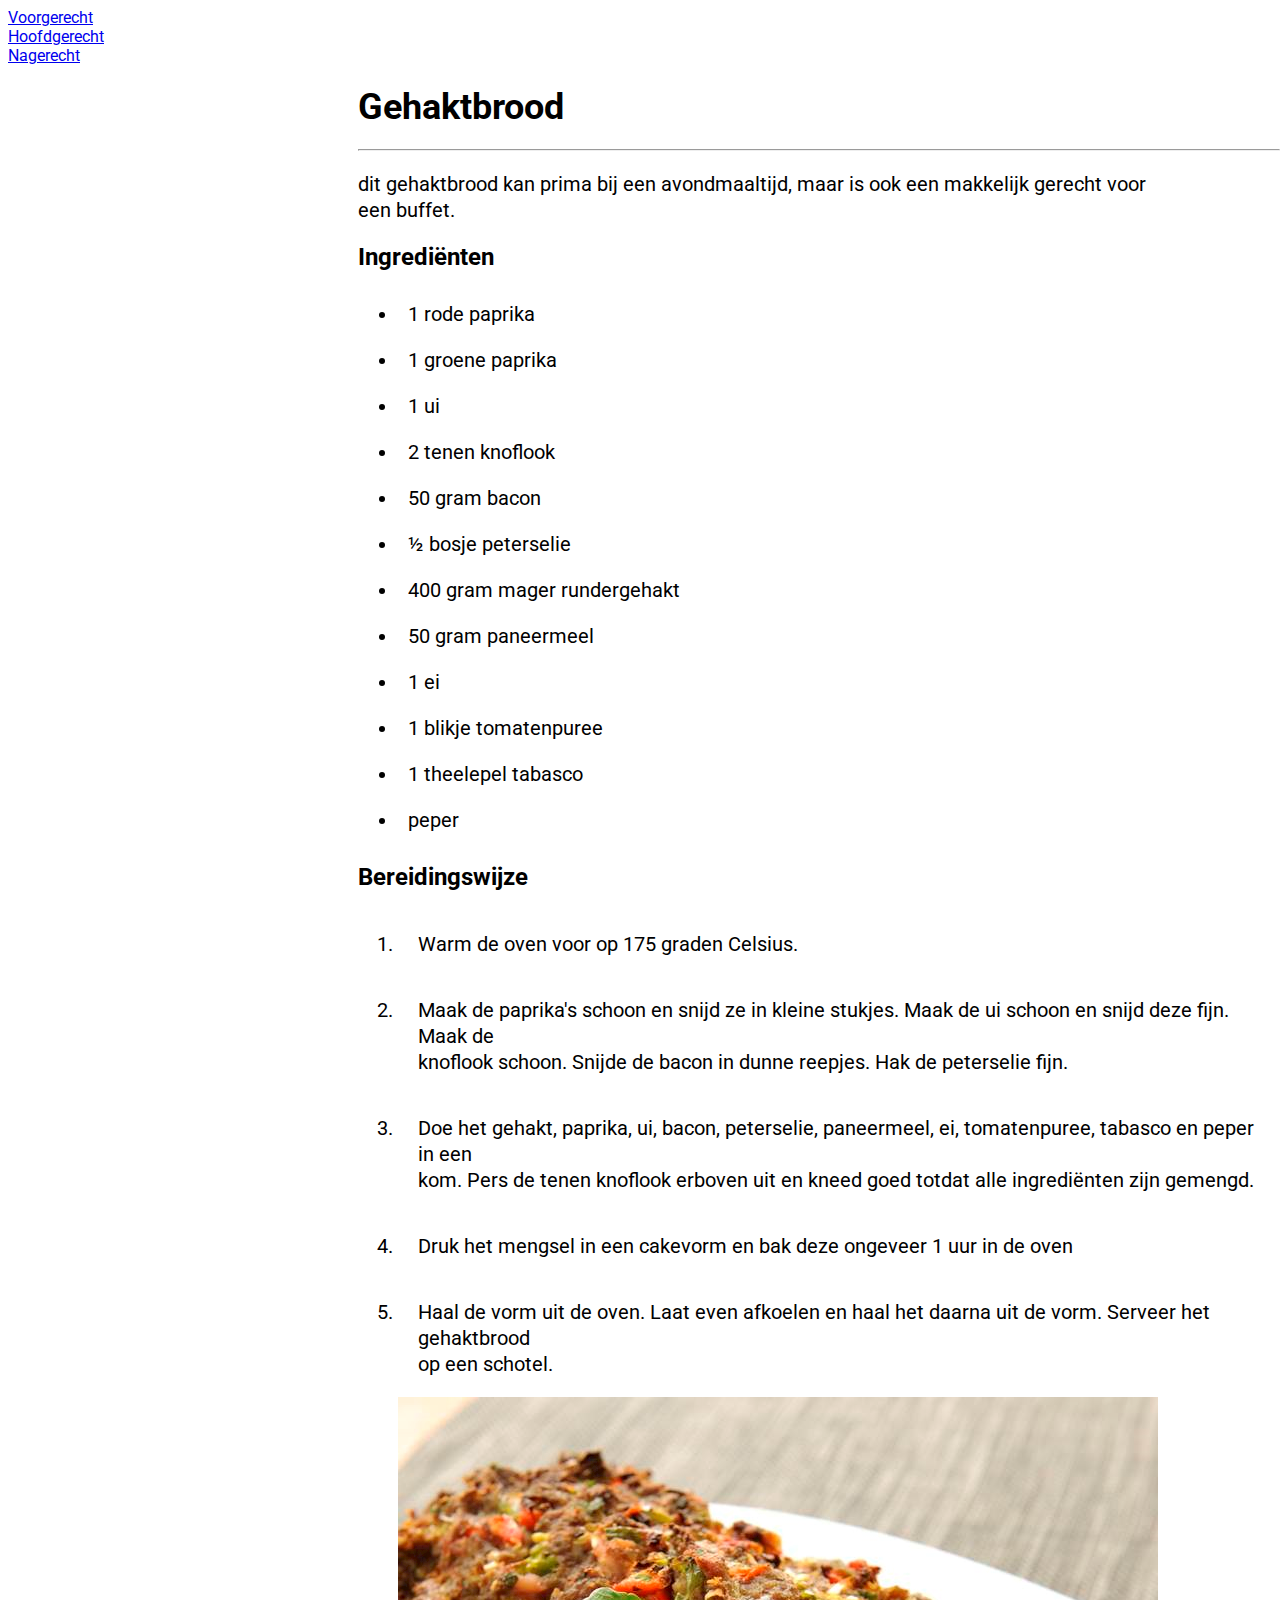
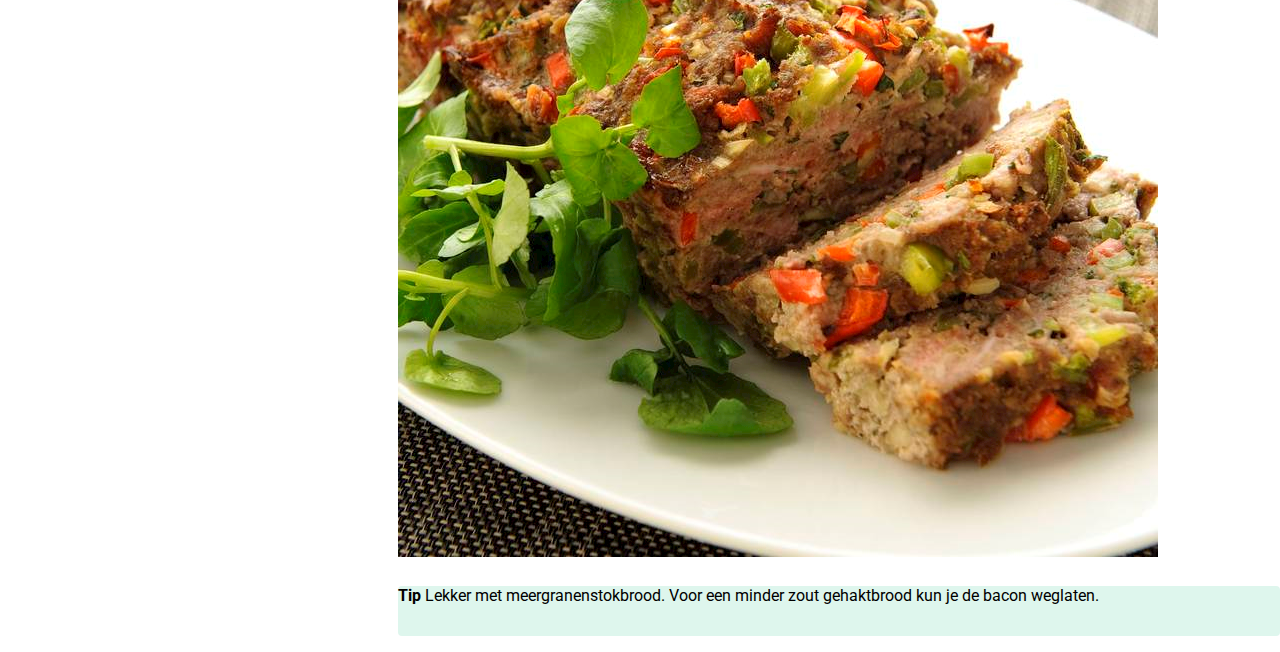
<file: Davinci college/Leerjaar 1/Week 4 - HTML en CSS/Index.html>
<!DOCTYPE html>
<html lang="en">
<head>
	<link rel="stylesheet" type="text/css" href="Style.css">
	<meta charset="UTF-8">
	<link href="https://fonts.googleapis.com/css?family=Roboto&display=swap" rel="stylesheet">
	<title>Website</title>

	<header>
		<li><a href="voorgerecht.html">Voorgerecht</a></li>
		<li><a href="hoofdgerecht.html">Hoofdgerecht</a>
			<li><a href="Nagerecht.html">Nagerecht</a>
	</header>
	 
</head>
<body>

		<div class=" center">
	<h1>Gehaktbrood</h1>
	<hr>
	<p>dit gehaktbrood kan prima bij een avondmaaltijd, maar is ook een makkelijk gerecht voor<br> een buffet.</p>

	<h2>Ingrediënten</h2>
	<ul>
	<li>1 rode paprika</li>
	<li>1 groene paprika</li>
	<li>1 ui</li>
	<li>2 tenen knoflook</li>
	<li>50 gram bacon</li>
	<li>½ bosje peterselie</li>
	<li>400 gram mager rundergehakt</li>
	<li>50 gram paneermeel</li>
	<li>1 ei</li>
	<li>1 blikje tomatenpuree</li>
	<li>1 theelepel tabasco</li>
	<li>peper</li>
	</ul>

	<h2>Bereidingswijze</h2>

	<ol>
		<li>Warm de oven voor op 175 graden Celsius.</li>
		<li>Maak de paprika's schoon en snijd ze in kleine stukjes. Maak de ui schoon en snijd deze fijn. Maak de <br>knoflook schoon. Snijde de bacon in dunne reepjes. Hak de peterselie fijn.</li>
		<li>Doe het gehakt, paprika, ui, bacon, peterselie, paneermeel, ei, tomatenpuree, tabasco en peper in een <br> kom. Pers de tenen knoflook erboven uit en kneed goed totdat alle ingrediënten zijn gemengd.</li>
		<li>Druk het mengsel in een cakevorm en bak deze ongeveer 1 uur in de oven</li>
		<li>Haal de vorm uit de oven. Laat even afkoelen en haal het daarna uit de vorm. Serveer het gehaktbrood<br> op een schotel.</li>

		<div class="gehaktimg">
		<img src="Img/gehaktbrood.jpg">
	</div>

<div class="tipje">
	<b>Tip </b>Lekker met meergranenstokbrood. Voor een minder zout gehaktbrood kun je de bacon weglaten. 
</div>


	</ol>
</div>

</body>
</html>
</file>
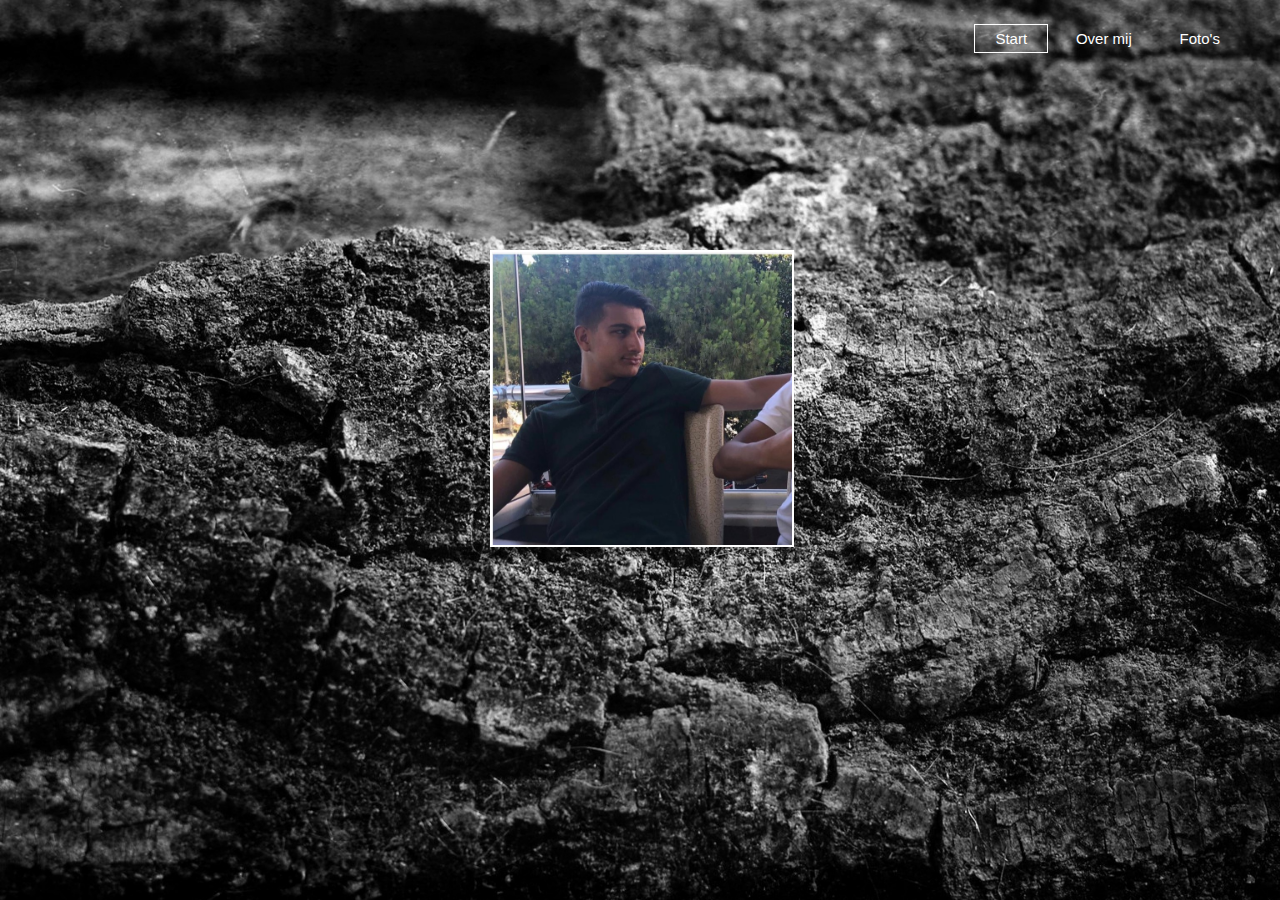
<file: Davinci college/Leerjaar 1/Week 2 - HTML en CSS/Portfolio/index.html>
<!DOCTYPE html>
<html>
<head>
<title> Portfolio</title>
<link href="style.css" rel="stylesheet" type="text/css">
<link href="https://fonts.googleapis.com/css?family=Dosis" rel="stylesheet">

</head>
<body>
  
    <header>
      <div class="row">
      	
        <div class="logo">
          <img src="Logo1.jpg">
        </div>
           <ul class="main-nav">
               <li class="active"><a href="index.html"> Start </a> </li>
         <li><a href="Over.html"> Over mij </a> </li>
               <li><a href="Foto.html"> Foto's </a> </li>
         
       
           </ul>

 </div>
</header>
</file>
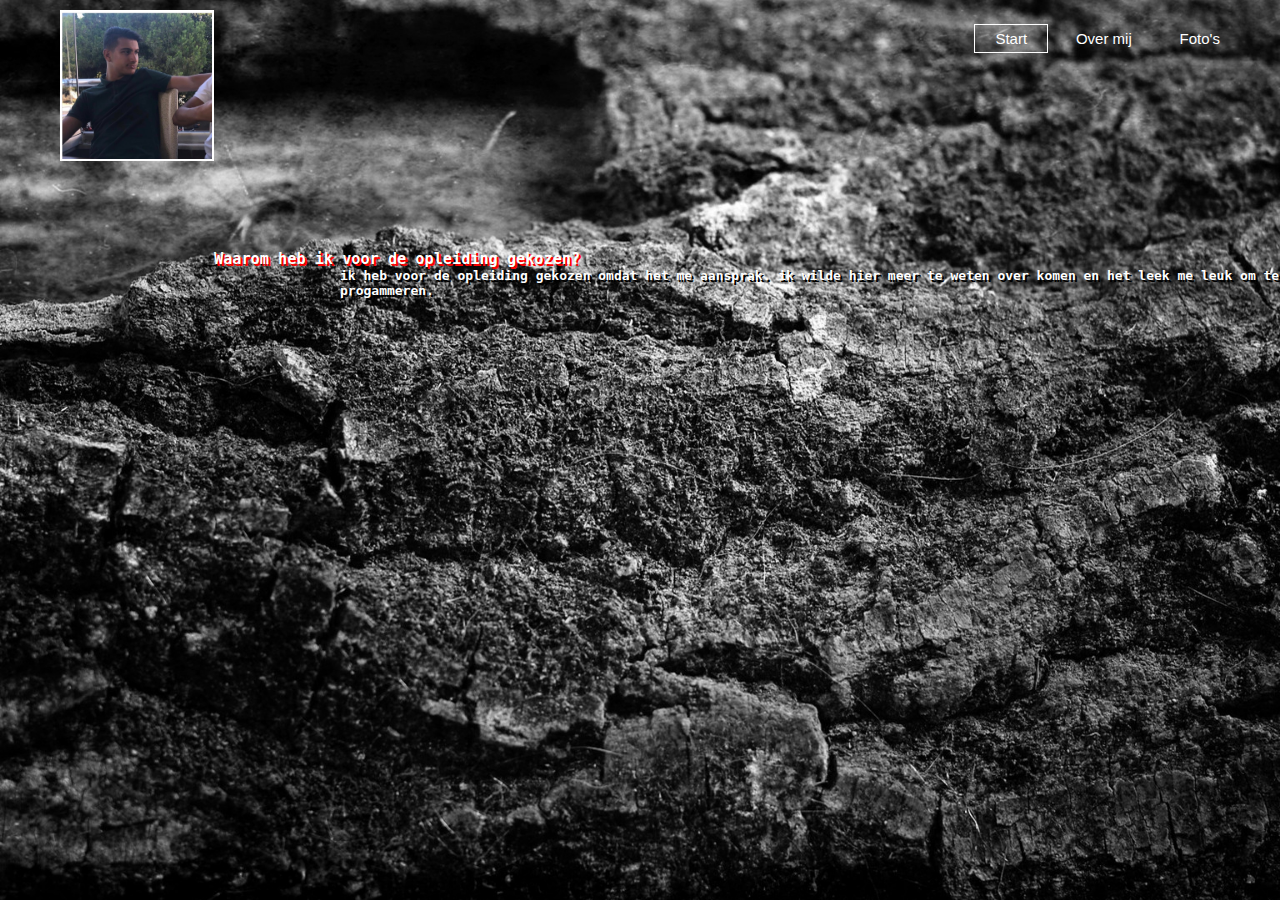
<file: Davinci college/Leerjaar 1/Week 2 - HTML en CSS/Portfolio/Over.html>
<!DOCTYPE html>
<html>
<head>
<title> Over mij</title>
<link href="Over.css" rel="stylesheet" type="text/css">
<link href="https://fonts.googleapis.com/css?family=Dosis" rel="stylesheet">

</head>
<body>
  
    <header>
      <div class="row">
      	
        <div class="logo">
          <img src="Logo1.jpg">
        </div>
           <ul class="main-nav">
               <li class="active"><a href="index.html"> Start </a> </li>
         <li><a href="Over.html"> Over mij </a> </li>
               <li><a href="Foto.html"> Foto's </a> </li>               
           </ul>

           </div>

          
 <h3>Waarom heb ik voor de opleiding gekozen?</h3>
 <h4>ik heb voor de opleiding gekozen omdat het me aansprak. ik wilde hier meer te weten over komen en het leek me leuk om te progammeren.</h4>

</header>


</body>
</file>
<file: Davinci college/Leerjaar 1/Week 4 - HTML en CSS/Style.css>
body{
	font-family: 'Roboto', sans-serif;
	width: 40%;
	margin: 0, auto;
}

.center{
	position: absolute;
	margin-left: 350px;	
}

h1{
	font-size: 36px;
	line-height: 36px;
}

p{
	font-size: 20px;
	line-height: 26px;
}

h4{
	font-size: 32px;
	line-height: 32px;
}

ul li {
	font-size: 20px;
	line-height: 26px;
	padding: 10px;
}

ol li {
	font-size: 20px;
	line-height: 26px;
	padding: 20px;
}

.gehaktimg{

}

.tipje{
	background-color: #def6ed;
	margin-top: 25px;
	position: center;
	border-radius: 4px;
	height: 50px;
}

li a{
	display: block;
	width: 60px;
	text-align: center;
	border: 20px;
}
</file>
<file: Davinci college/Leerjaar 1/Week 2 - HTML en CSS/Portfolio/style.css>
*
{
	margin: 0;
	padding: 0;
}


header
{
   background-image: url(pic1.jpg);
   height: 100vh;
   background-size: cover;
   background-position: center;
*/
}
.main-nav {

	float: right;
	list-style: none;
	margin-top: 30px;
	color: white;
}

.main-nav li
{
	display: inline-block;
}

.main-nav li a
{
	color: white;
	text-decoration: none;
	padding: 5px 20px;
	font-family : "roboto", sans-serif;
	font-size: 15px;
}

.main-nav li.active a
{
	border: 1px solid white;
	color: white;

}

.main-nav li:hover 
{
	border: 1px solid white;
	background-color: white;	
	height: 20px;
	transition: 0.5s;
}




.logo img
{
	width: 300px;
	height: auto;
	float: left;
	margin-left: 450px;
	margin-top: 250px;
	border: 2px solid white;

}

body
{
	font-family: monospace;
}

.row 
{
	max-width: 1200px;
	margin: auto;
}

h1
{
	color: white;
	text-transform: uppercase;
	font-size: 70px;
	text-align: center;
	margin-top: 125px;
}

h1{
	font-family: "Dosis", sans-serif
	color: white;
	margin-top: 70px;
}

hr{
	width: 50%;
	margin: 30px auto;
	border: 1.5px solid #fff;
}
</file>
<file: Davinci college/Leerjaar 1/Week 2 - HTML en CSS/Portfolio/Over.css>
*
{
	margin: 0;
	padding: 0;
}


header
{
   background-image: url(pic1.jpg);
   height: 100vh;
   background-size: cover;
   background-position: center;
*/
}
.main-nav {

	float: right;
	list-style: none;
	margin-top: 30px;
	color: white;
}

.main-nav li
{
	display: inline-block;
}

.main-nav li a
{
	color: white;
	text-decoration: none;
	padding: 5px 20px;
	font-family : "roboto", sans-serif;
	font-size: 15px;
}

.main-nav li.active a
{
	border: 1px solid white;
	color: white;

}

.main-nav li:hover 
{
	border: 1px solid white;
	background-color: white;	
	height: 20px;
	transition: 0.5s;
}




.logo img
{
	width: 150px;
	height: auto;
	float: left;
	margin-left: 20px;
	margin-top: 10px;
	border: 2px solid white;

}

body
{
	font-family: monospace;
}

.row 
{
	max-width: 1200px;
	margin: auto;
}

h1
{
	color: white;
	text-transform: uppercase;
	font-size: 70px;
	text-align: center;
	margin-top: 125px;
}

h1{
	font-family: "Dosis", sans-serif
	color: white;
	margin-top: 70px;
}

hr{
	width: 50%;
	margin: 30px auto;
	border: 1.5px solid #fff;
}

h3{
	color: white;
	margin-top: 250px;
	float: left;
	text-shadow: 2px 2px #ff0000;
	
}

h4{
	color: #ffffff;
	text-shadow: 2px 2px black;
		float: left;
		margin-left: 340px;
}
</file>
